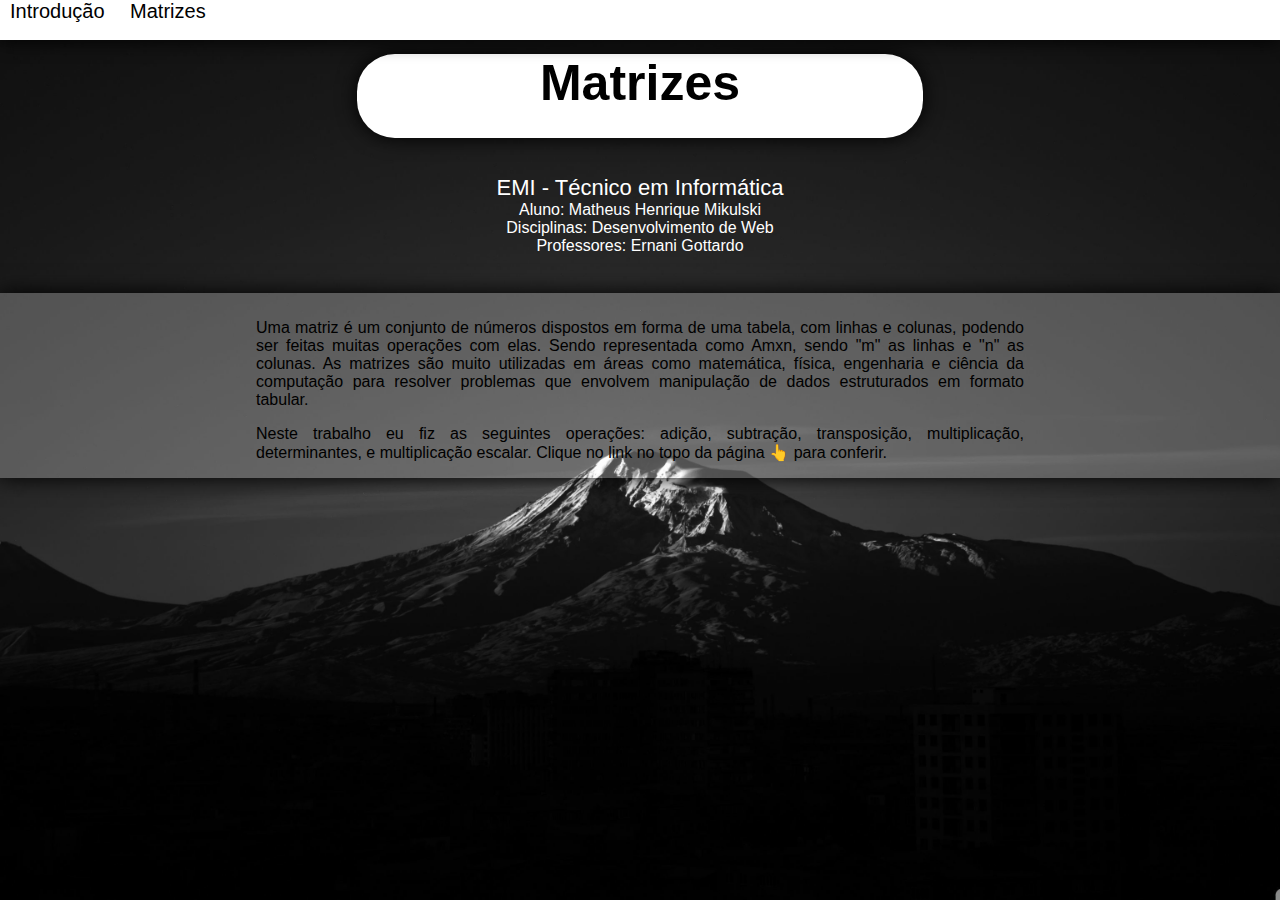
<file: index.html>
<!DOCTYPE html>
<html>

<head>
    <div class="nav">
        <a href="index.html">Introdução</a>
        <a href="matrizes.html">Matrizes</a>
    </div>
    <br>
    <br>
    <meta charset="utf-8">
    <meta name="viewport" content="width=device-width, initial-scale=1.0">
    <link rel="stylesheet" href="style.css">
    <link href="https://cdn.jsdelivr.net/npm/bootstrap@5.0.2/dist/css/bootstrap.min.css" rel="stylesheet" integrity="sha384-EVSTQN3/azprG1Anm3QDgpJLIm9Nao0Yz1ztcQTwFspd3yD65VohhpuuCOmLASjC" crossorigin="anonymous">
<script src="https://cdn.jsdelivr.net/npm/bootstrap@5.0.2/dist/js/bootstrap.bundle.min.js" integrity="sha384-MrcW6ZMFYlzcLA8Nl+NtUVF0sA7MsXsP1UyJoMp4YLEuNSfAP+JcXn/tWtIaxVXM" crossorigin="anonymous"></script>
    <div class="centro">
        <title>Portfólio de Matemática</title>
        <br>
        <div class="titulo">
            <h1 class="black">Matrizes</h1>
        </div>
        <p id="emi" class="meio">EMI - Técnico em Informática</p>
        <p class="meio" id="aluno">Aluno: Matheus Henrique Mikulski<br>Disciplinas:
            Desenvolvimento
            de Web<br>Professores: Ernani Gottardo</p>
    </div>
    
</head>

<body>
    <div class="expli">
        <p>
            Uma matriz é um conjunto de números dispostos em forma de uma tabela, com linhas e colunas, podendo ser feitas muitas operações com elas. Sendo representada como Amxn, sendo "m" as linhas e "n" as colunas. As matrizes são muito utilizadas em áreas como matemática, física, engenharia e ciência da computação para resolver problemas que envolvem manipulação de dados estruturados em formato tabular.
        </p>
        <p>Neste trabalho eu fiz as seguintes operações: adição, subtração, transposição, multiplicação, determinantes, e multiplicação escalar. Clique no link no topo da página 👆 para conferir.</p>
    </div>
</body>

</html>
</file>
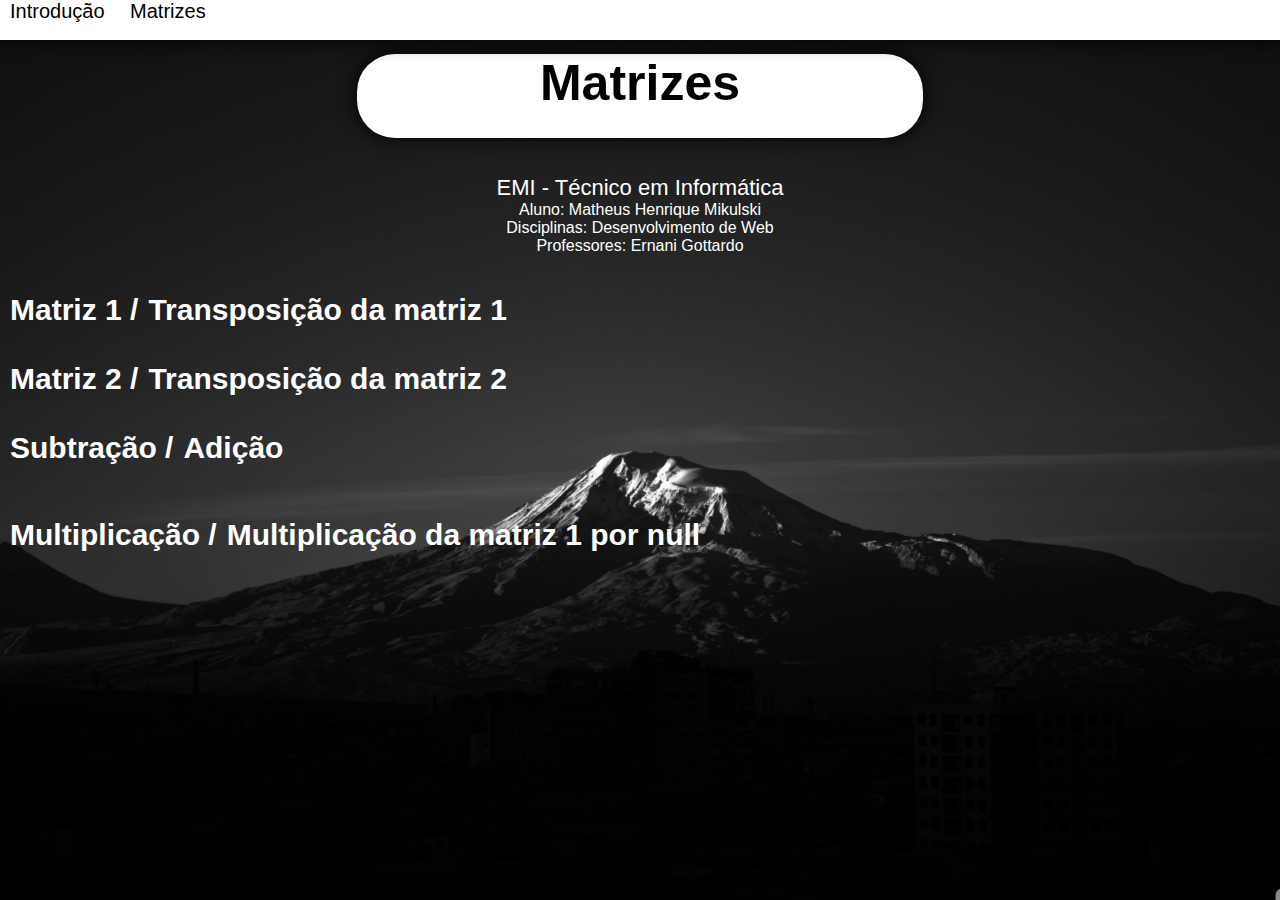
<file: matrizes.html>
<!DOCTYPE html>
<html>

<head>
    <div class="nav">
        <a href="index.html">Introdução</a>
        <a href="matrizes.html">Matrizes</a>
    </div>
    <br>
    <br>
    <meta charset="utf-8">
    <meta name="viewport" content="width=device-width, initial-scale=1.0">
    <link rel="stylesheet" href="style.css">
    <link href="https://cdn.jsdelivr.net/npm/bootstrap@5.0.2/dist/css/bootstrap.min.css" rel="stylesheet" integrity="sha384-EVSTQN3/azprG1Anm3QDgpJLIm9Nao0Yz1ztcQTwFspd3yD65VohhpuuCOmLASjC" crossorigin="anonymous">
<script src="https://cdn.jsdelivr.net/npm/bootstrap@5.0.2/dist/js/bootstrap.bundle.min.js" integrity="sha384-MrcW6ZMFYlzcLA8Nl+NtUVF0sA7MsXsP1UyJoMp4YLEuNSfAP+JcXn/tWtIaxVXM" crossorigin="anonymous"></script>
    <div class="centro">
        <title>Portfólio de Matemática</title>
        <br>
        <div class="titulo">
            <h1 class="black">Matrizes</h1>
        </div>
        <p id="emi" class="meio">EMI - Técnico em Informática</p>
        <p class="meio" id="aluno">Aluno: Matheus Henrique Mikulski<br>Disciplinas:
            Desenvolvimento
            de Web<br>Professores: Ernani Gottardo</p>
    </div>
</head>
</head>

<body>
    <script src="js/certo.js" type="text/javascript"></script>
</body>

</html>
</file>
<file: style.css>
* {
  font-family: "Trebuchet MS", "Lucida Sans Unicode", "Lucida Grande",
    "Lucida Sans", Arial, sans-serif;
  color: #ffffff;
}

html {
  height: 100%;
  width: 100%;
}

body {
  background-image: url(2109.jpg);
  background-repeat: no-repeat;
  background-size:cover;
  background-position: center;
  background-attachment: fixed;
  margin: 0px;
  height: 100%;
  width: 100%;
  flex-direction: column;
  display: flex;
  padding: 0;
}

p {
  margin-left: 20%;
  margin-right: 20%;

}

h1,
h2 {
  color: #ffffff;
  margin-top: 0cm;
}

h2 {
  font-size: 30px;
  margin-left: 20px;
}

.meio {
  margin-bottom: 0px;
  margin-top: 0;
  text-align: center;
}

#aluno {
  margin-bottom: 1cm;
}

.centro,
h1 {
  text-align: center;
}

#emi {
  font-size: 22px;
}

.black {
  color: rgb(0, 0, 0);
}

.titulo {
  background-color: #ffffff;
  border-radius: 1cm;
  width: 15cm;
  height: 2cm;
  justify-content: center;
  align-items: center;
  color: rgb(255, 255, 255);
  display: flex;
  font-size: 25px;
  margin-left: auto;
  margin-right: auto;
  margin-top: 0cm;
  margin-bottom: 1cm;
  box-shadow: 0px 0px 20px #000000;
  padding-bottom: 0px;
  padding-top: 8px;
}

table {
  background-color:#ffffff;
  border-color: #000000;
  border: 2px solid #000000;
  justify-items: center;
  display: table;
  align-items: center;
  align-content: center;
  margin-bottom: 5cm;
  border-collapse: collapse;
  color: #000000;
}

table tr:nth-child(even) {
  background-color:#6b6b6b;
}

td, tr {
  border: 3px solid rgb(32, 135, 196);
  text-align: center;
  padding: 3px;
  color: #000000;
}

#pjs {
  color: #ffffff;
  font-size: 16px;
  margin-left: 10px;
}

#tablejs {
  margin: 10px;
  display: table;
  width: 100px;
  height: auto;
}

#h2js {
  margin-left: 10px;
}

.div1,
.div2 {
  display: inline-block;
  float: left;
}

.expli {
  background-color:#ffffff3f;
  box-shadow: 0px 0px 20px black;
  padding-top: 10px;
  text-align: justify;
}

.expli p {
  color: #000000;
}

.nav {
  background-color: #ffffff;
  position: absolute;
  width: 100%;
  height: 40px;
  box-shadow: 0px 0px 20px black;
  align-items: center;
  font-size: 20px;
  margin-bottom: 20px;
}

a {
  margin-right: 10px;
  margin-left: 10px;
}

.nav a {
 color: #000000;
 text-decoration: none;
}

.nav a:hover {
  color: #00ff73;

}
</file>
